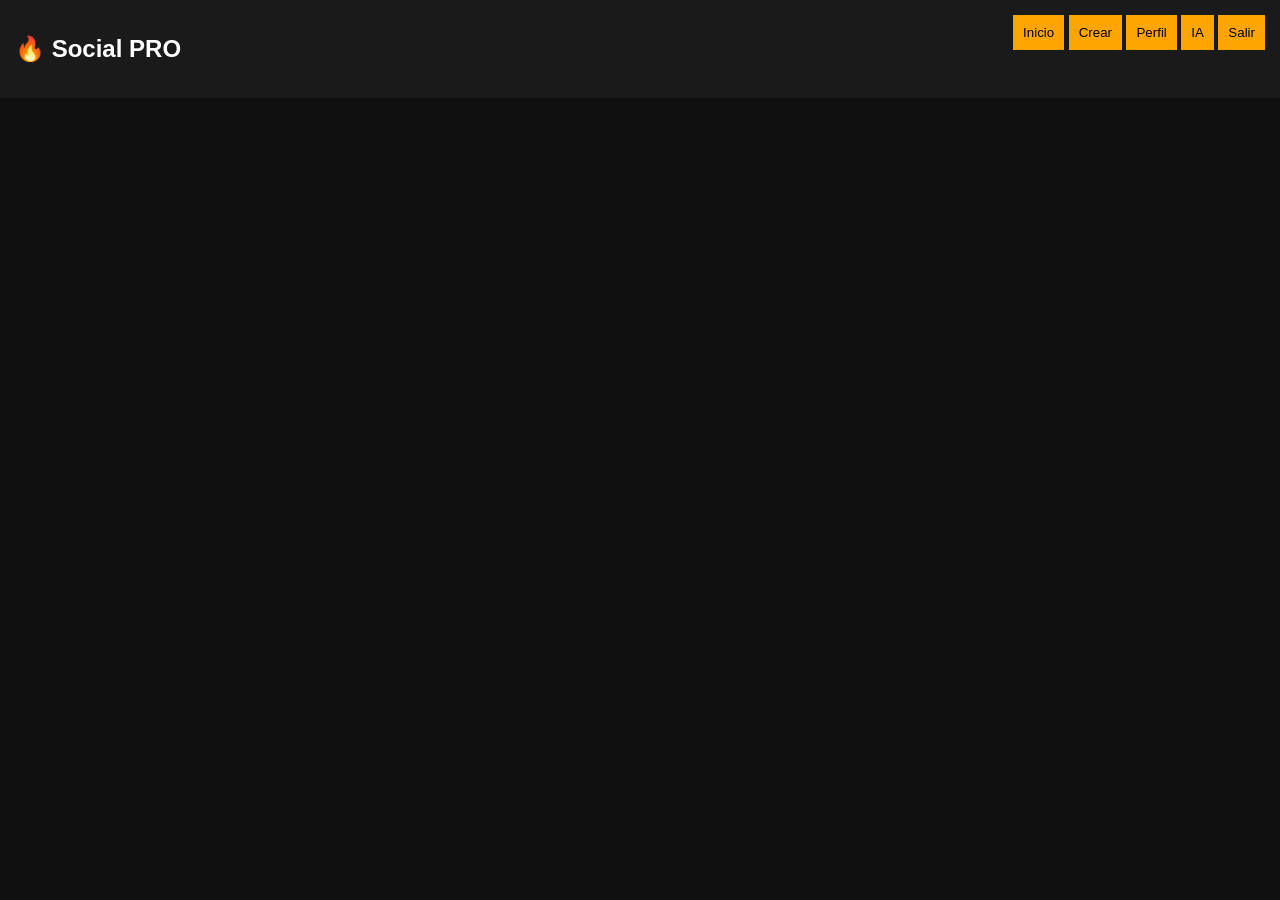
<file: frontend/index.html>
<!DOCTYPE html>
<html>
<head>
<link rel="stylesheet" href="css/style.css">
</head>
<body>

<header>
    <h2>🔥 Social PRO</h2>
    <div>
        <button onclick="irInicio()">Inicio</button>
        <button onclick="irCrear()">Crear</button>
        <button onclick="irPerfil()">Perfil</button>
        <button onclick="irIA()">IA</button>
        <button onclick="logout()">Salir</button>
    </div>
</header>



<div class="container">

    <!-- FEED -->
    <div id="inicio" class="view active">
        <div id="posts"></div>
    </div>

    <!-- CREAR -->
    <div id="crear" class="view">
        <input id="titulo" placeholder="Título">
        <textarea id="contenido"></textarea>
        <input id="imagen" placeholder="URL imagen">
        <button onclick="crearPost()">Publicar</button>
    </div>

    <!-- PERFIL -->
    <div id="perfil" class="view">
        <h3 id="usuario"></h3>
        <div id="misPosts"></div>
    </div>

    <!-- IA -->
    <div id="ia" class="view">
        <div id="chat"></div>
        <input id="pregunta">
        <button onclick="preguntarIA()">Enviar</button>
    </div>

</div>

<script src="js/app.js"></script>
</body>
</html>
</file>
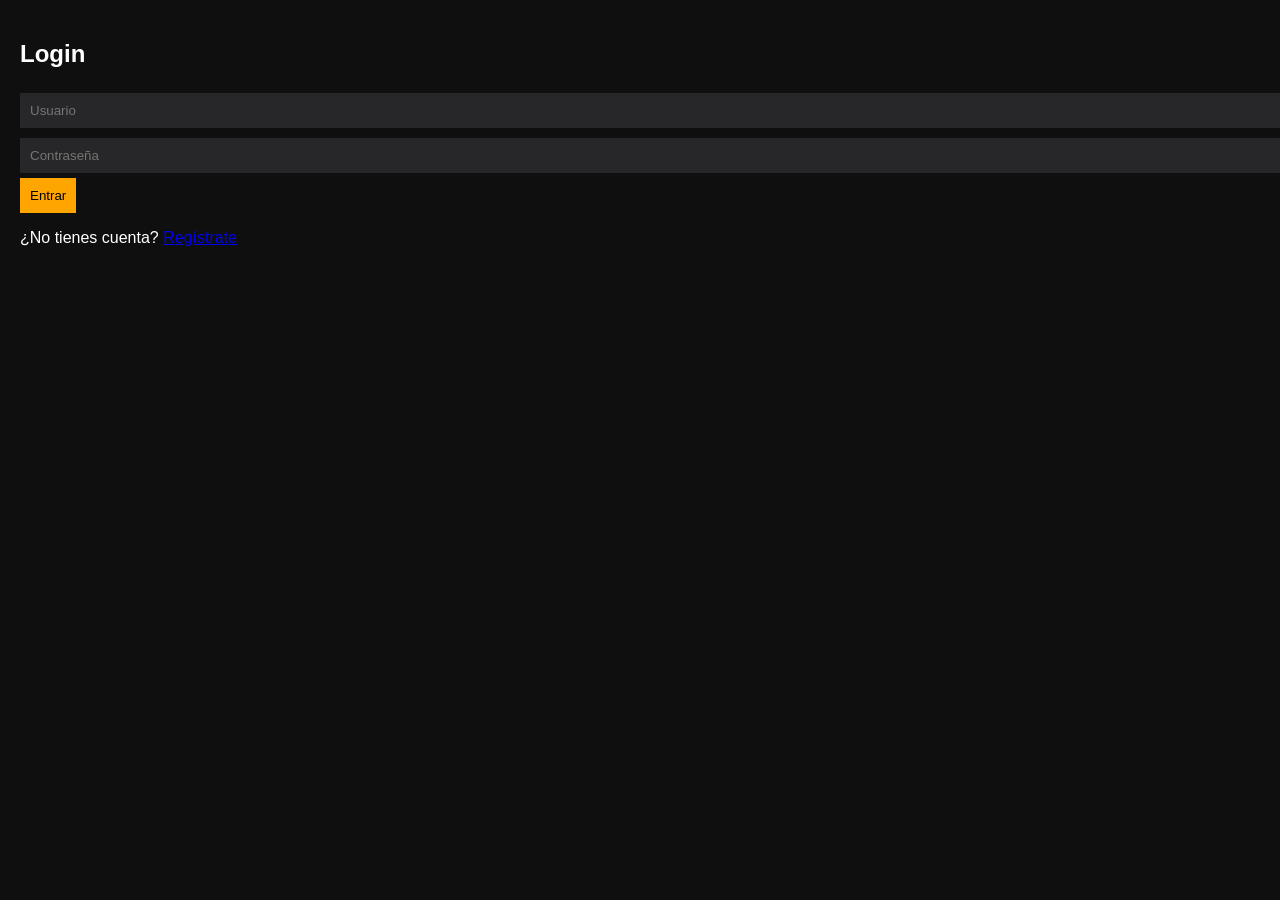
<file: frontend/login.html>
<!DOCTYPE html>
<html>
<head>
    <link rel="stylesheet" href="css/style.css">
</head>
<body>

<div class="container">
    <h2>Login</h2>
    <input id="user" placeholder="Usuario">
    <input id="pass" type="password" placeholder="Contraseña">
    <button onclick="login()">Entrar</button>

    <p>¿No tienes cuenta? <a href="register.html">Regístrate</a></p>
</div>

<script src="js/auth.js"></script>
</body>
</html>
</file>
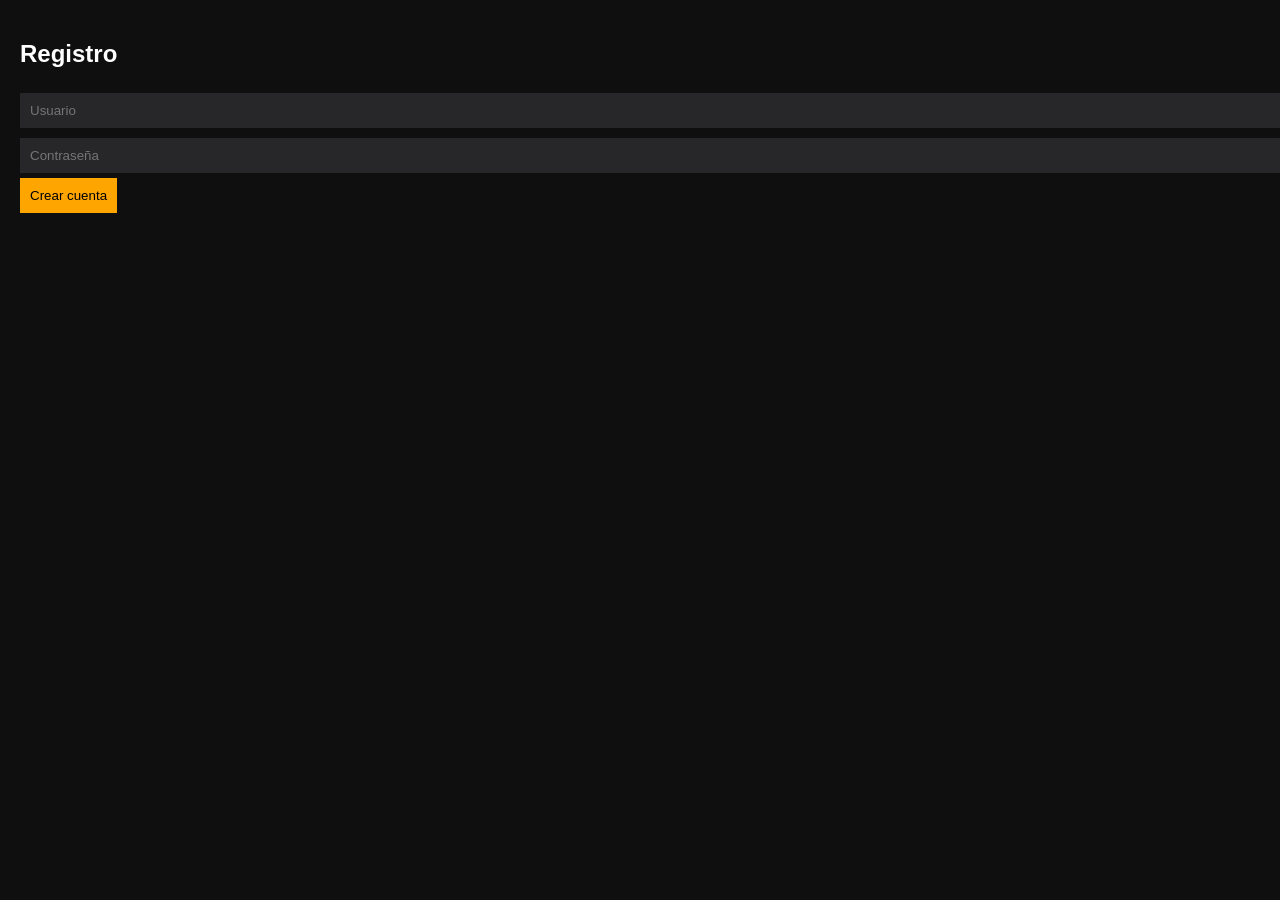
<file: frontend/register.html>
<!DOCTYPE html>
<html>
<head>
    <link rel="stylesheet" href="css/style.css">
</head>
<body>

<div class="container">
    <h2>Registro</h2>
    <input id="user" placeholder="Usuario">
    <input id="pass" type="password" placeholder="Contraseña">
    <button onclick="register()">Crear cuenta</button>
</div>

<script src="js/auth.js"></script>
</body>
</html>
</file>
<file: frontend/css/style.css>
body {
    margin: 0;
    font-family: Arial;
    background: #0f0f0f;
    color: white;
}

header {
    display: flex;
    justify-content: space-between;
    padding: 15px;
    background: #1a1a1b;
}

.container {
    padding: 20px;
}

input, textarea {
    width: 100%;
    margin: 5px 0;
    padding: 10px;
    background: #272729;
    border: none;
    color: white;
}

button {
    padding: 10px;
    background: orange;
    border: none;
    cursor: pointer;
}

.post {
    background: #1a1a1b;
    margin: 10px 0;
    padding: 15px;
    border-radius: 10px;
}

body.light {
    background: white;
    color: black;
}

body.light .post {
    background: #eee;
}

.view {
    display: none;
}

.view.active {
    display: block;
}

.img{
    width:100%;
    border-radius:10px;
    margin-top:10px;
}

.post{
    background:#1a1a1b;
    padding:15px;
    margin:10px 0;
    border-radius:10px;
}

.post h3 {
    color: orange;
}
</file>
